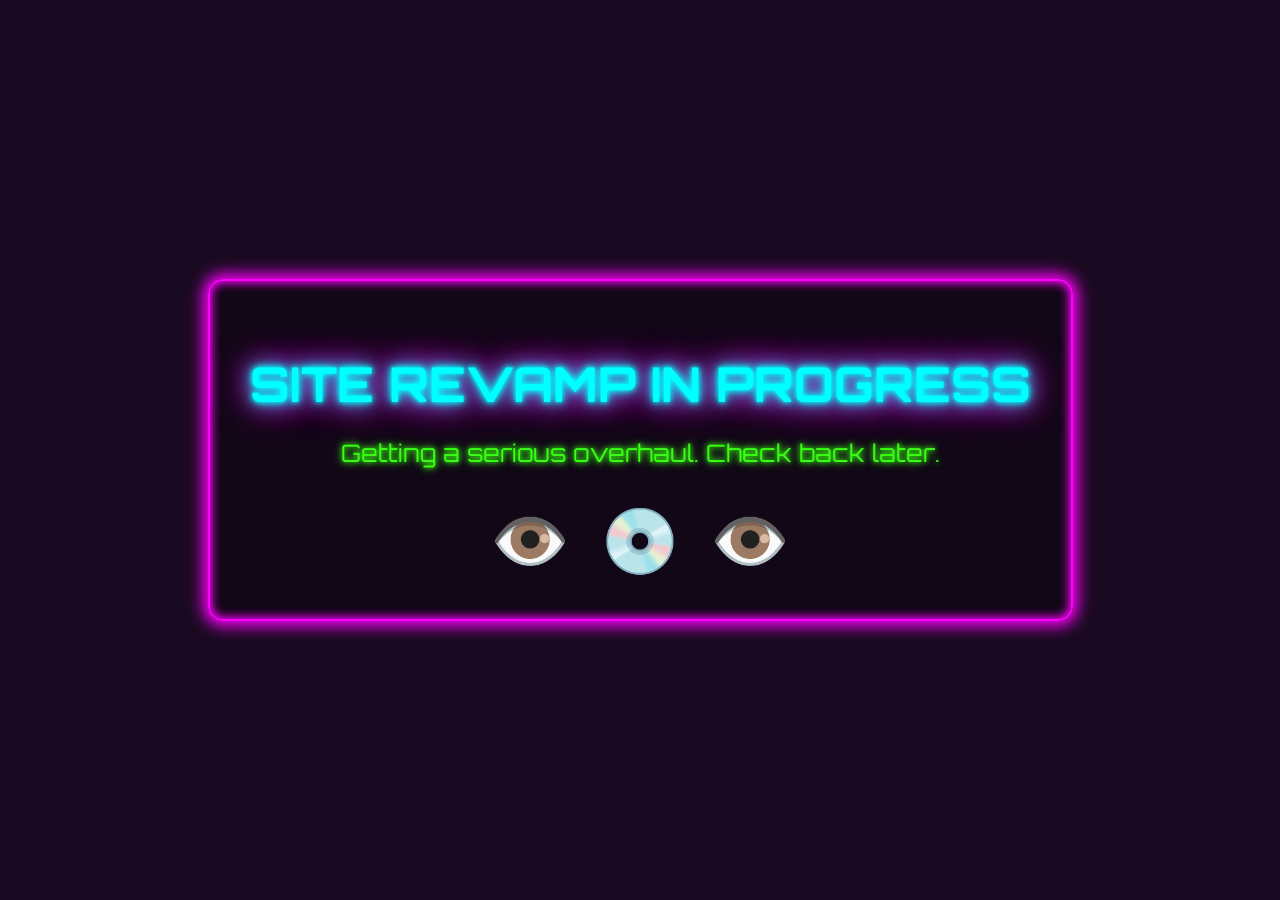
<file: index.html>
<!DOCTYPE html>
<html lang="en">
<head>
    <meta charset="UTF-8">
    <meta name="viewport" content="width=device-width, initial-scale=1.0">
    <title>Under Construction // Revamp in Progress</title>
    <link rel="preconnect" href="https://fonts.googleapis.com">
    <link rel="preconnect" href="https://fonts.gstatic.com" crossorigin>
    <link href="https://fonts.googleapis.com/css2?family=Orbitron:wght@400..900&display=swap" rel="stylesheet">
    <style>
        :root {
            --neon-pink: #ff00ff;
            --neon-cyan: #00ffff;
            --neon-green: #39ff14;
            --dark-bg: #1a0a21; /* Dark purple/black */
            --glow-blur: 15px;
            --glow-spread: 5px;
        }

        body {
            background-color: var(--dark-bg);
            color: #fff;
            font-family: 'Orbitron', sans-serif; /* Retro futuristic font */
            display: flex;
            justify-content: center;
            align-items: center;
            min-height: 100vh;
            margin: 0;
            overflow: hidden; /* Hide scrollbars */
            text-align: center;
        }

        .container {
            padding: 40px;
            background: rgba(0, 0, 0, 0.3);
            border-radius: 15px;
            border: 2px solid var(--neon-pink);
            box-shadow: 0 0 var(--glow-blur) var(--glow-spread) var(--neon-pink),
                        inset 0 0 10px 2px var(--neon-pink);
            max-width: 80%;
        }

        h1 {
            font-size: 3rem;
            color: var(--neon-cyan);
            text-shadow: 0 0 5px var(--neon-cyan),
                         0 0 10px var(--neon-cyan),
                         0 0 20px var(--neon-cyan),
                         0 0 30px var(--neon-pink), /* Mix glow */
                         0 0 40px var(--neon-pink);
            margin-bottom: 20px;
            animation: text-flicker 3s infinite alternate;
        }

        p {
            font-size: 1.5rem;
            color: var(--neon-green);
            text-shadow: 0 0 5px var(--neon-green),
                         0 0 10px var(--neon-green);
            margin-bottom: 30px;
        }

        .icons {
            font-size: 4rem; /* Make icons large */
            display: flex;
            justify-content: center;
            gap: 30px;
            animation: icons-bob 2s infinite ease-in-out alternate;
        }

        .icon-eye {
            animation: look-around 5s infinite ease-in-out;
            display: inline-block; /* Needed for transform */
        }
        
        .icon-vinyl {
             animation: spin 4s linear infinite;
             display: inline-block; /* Needed for transform */
        }

        /* Animations */
        @keyframes text-flicker {
            0%, 18%, 22%, 25%, 53%, 57%, 100% {
                text-shadow: 0 0 5px var(--neon-cyan),
                             0 0 10px var(--neon-cyan),
                             0 0 20px var(--neon-cyan),
                             0 0 30px var(--neon-pink),
                             0 0 40px var(--neon-pink);
                opacity: 1;
            }
            20%, 24%, 55% {
                text-shadow: none;
                opacity: 0.8;
            }
        }

        @keyframes icons-bob {
            from { transform: translateY(0px); }
            to   { transform: translateY(-10px); }
        }
        
        @keyframes look-around {
            0%, 100% { transform: translateX(0) rotate(0deg); }
            25% { transform: translateX(-10px) rotate(-5deg); }
            50% { transform: translateX(0) rotate(0deg); }
            75% { transform: translateX(10px) rotate(5deg); }
        }

        @keyframes spin {
            from { transform: rotate(0deg); }
            to { transform: rotate(360deg); }
        }

        /* Responsive */
        @media (max-width: 600px) {
            h1 { font-size: 2rem; }
            p { font-size: 1.2rem; }
            .icons { font-size: 3rem; }
        }

    </style>
</head>
<body>
    <div class="container">
        <h1>SITE REVAMP IN PROGRESS</h1>
        <p>Getting a serious overhaul. Check back later.</p>
        <div class="icons">
            <span class="icon-eye">👁️</span>
            <span class="icon-vinyl">💿</span>
            <span class="icon-eye">👁️</span>
        </div>
    </div>
</body>
</html>
</file>
